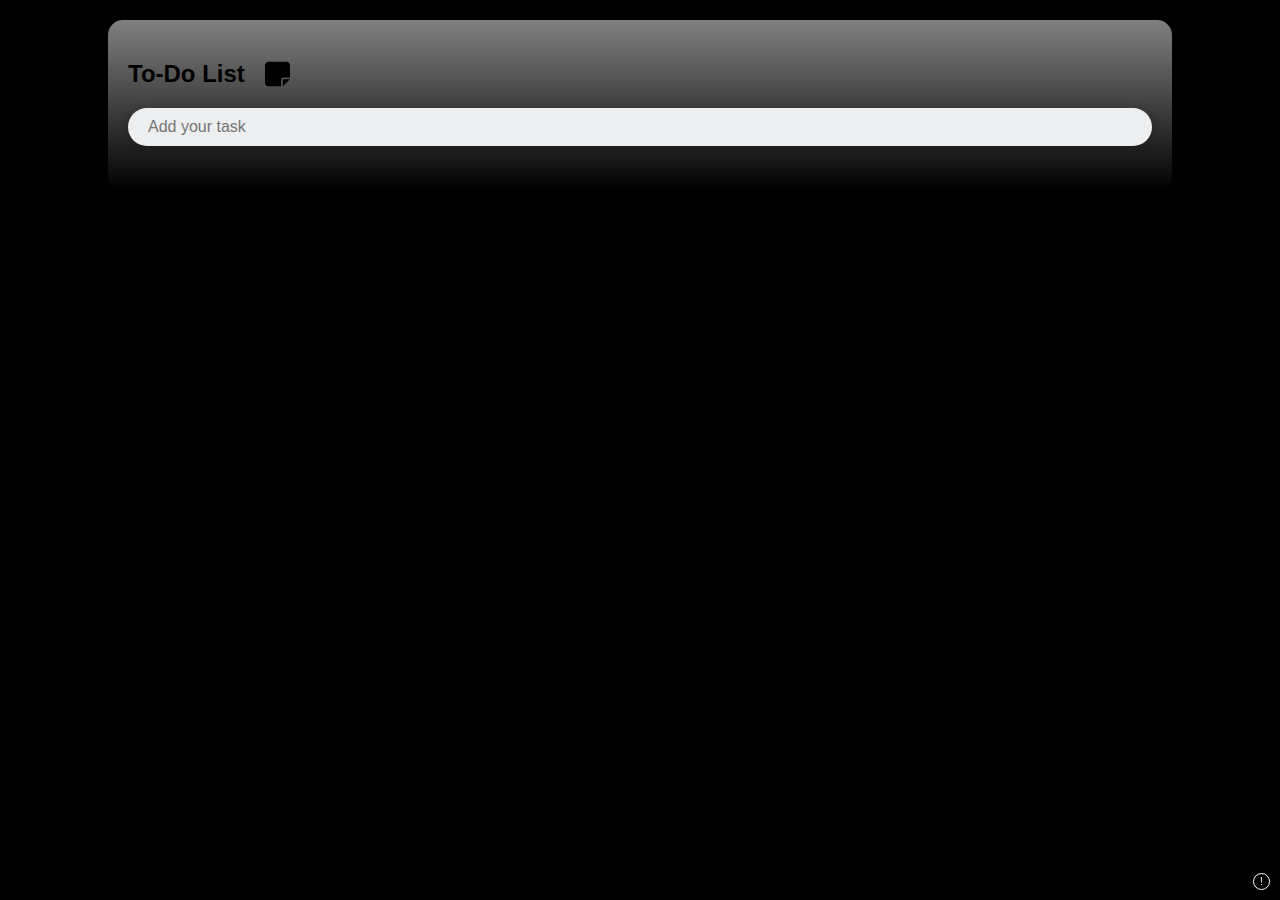
<file: index.html>
<!DOCTYPE html>
<html>

<head>
  <meta charset="UTF-8">
  <meta name="viewport" content="width=device-width, initial-scale=1.0, maximum-scale=1.0, user-scalable=no">
  <title>To Do List App - Hac.D5</title>
  <link rel="stylesheet" href="style.css">
      <link rel="icon" href="favicon.png" type="image/png">
</head>

<body>
  <div class="container">
    <div class="todo-app">
      <h2>To-Do List <img src="icon.svg" alt="Logo"></h2>
      <div class="row">
        <input type="text" id="input-box" placeholder="Add your task">
      </div>
      <ul id="list-container">
        <!-- List items will appear here -->
      </ul>
    </div>
  </div>
  <a href="info.html" id="info">!</a>
  <script src="/script.js"></script>
</body>

</html>
</file>
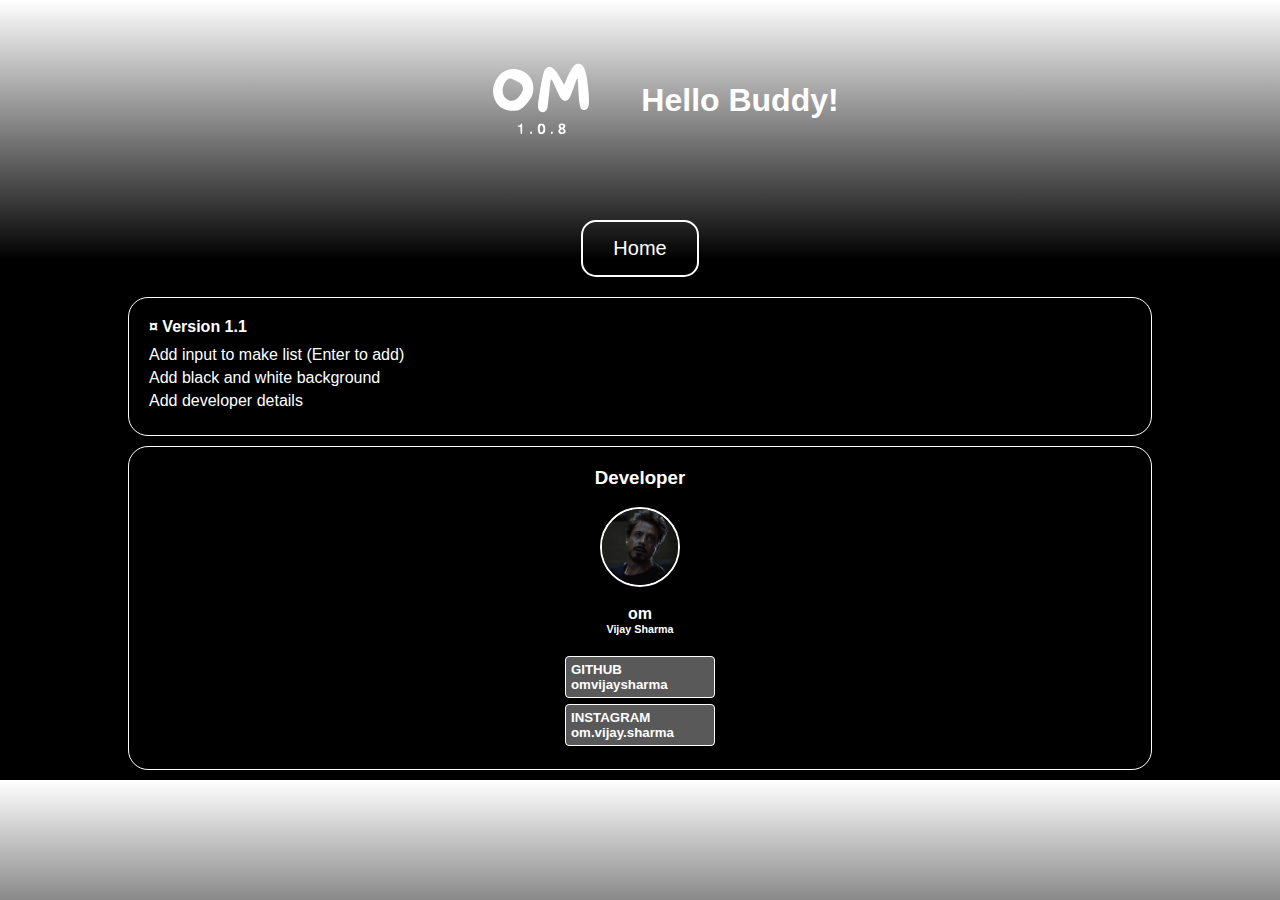
<file: info.html>
<!DOCTYPE html>
<html lang="en">
<head>
    <meta charset="UTF-8">
    <meta name="viewport" content="width=device-width, initial-scale=1.0, user-scalable=no">
    <title>Page Title</title>
    <style>
        /* General Reset */
* {
    margin: 0;
    padding: 0;
    box-sizing: border-box;
}

body, html {
    font-family: 'Quicksand', sans-serif;
    color: #fff;
    display: flex;
    justify-content: center;
    align-items: center;
    flex-direction: column;
    <!--  background: url('background.png') -->no-repeat center center fixed;
    background-size: 100% 100%;
    background:  linear-gradient(#fff, #000, #000, #000); 
    width: 100%;
}

/* Image and Heading */
.image-heading {
    display: flex;
    align-items: center;
    margin-bottom: 20px;
}

.image-heading img {
    width: 200px;
    margin-right: 20px;
}

/* Button Styling */
.btn-home {
    font-size: 20px;
    color: #fff;
    text-decoration: none;
    background: transparent;
    border: 2px solid #fff;
    border-radius: 15px;
    padding: 15px 30px;
    margin-bottom: 20px;
}

/* Version Information */
.version-info {
    border: 1px solid #fff;
    border-radius: 20px;
    padding: 20px;
    width: 80%;
}

.version-info h4 {
    margin-bottom: 10px;
}

.version-info ul {
    list-style: none;
}

.version-info li {
    margin-bottom: 5px;
    font-size: 16px;
}
.credit {
    border: 1px solid #fff;
    border-radius: 20px;
    padding: 20px;
    width: 80%;
    margin: 10px;
    justify-content: center;
    align-content: center;
    align-items: center;
    display: flex;
    flex-direction: column;
}
.credit img {
    height: 80px;
    width: 80px;
    border-radius: 50%;
    border: 2px solid #fff;
}
.credit h5 {
    text-decoration: none;
    color: white;
    padding: 5px;
    background: #595959;
    border-radius: 4px;
    border: 1px solid #fff;
    margin: 3px;
    width: 150px; 
}

    </style>
</head>
<body>

    <div class="image-heading"><svg xmlns="http://www.w3.org/2000/svg" width="200" height="200" viewBox="0 0 500 500" version="1.1"><path d="M 339.345 160.049 C 331.624 162.395, 322.340 176.480, 313.012 200 C 310.721 205.775, 308.488 210.871, 308.050 211.324 C 307.611 211.777, 304.720 207.366, 301.627 201.521 C 285.133 170.358, 273.026 160.704, 263.036 170.750 C 256.790 177.031, 255.638 181.543, 245.354 240 C 240.843 265.641, 241.917 276.085, 249.434 279.670 C 256.299 282.944, 263.670 278.715, 265.932 270.205 C 266.474 268.167, 268.066 255.250, 269.470 241.500 C 272.997 206.966, 274.130 198, 274.968 198 C 276.842 198, 279.580 203.026, 286.903 219.901 C 296.003 240.873, 300.287 247.959, 305.306 250.341 C 309.875 252.509, 312.782 252.430, 316.715 250.032 C 320.960 247.444, 323.551 242.090, 331.485 219.504 C 335.116 209.168, 338.684 199.572, 339.414 198.179 C 340.673 195.776, 340.792 195.745, 341.739 197.574 C 342.287 198.633, 343.019 209.400, 343.363 221.500 C 344.032 244.971, 346.613 266.235, 349.290 270.320 C 352.822 275.711, 362.067 276.273, 365.953 271.332 C 370.534 265.509, 371.115 255.551, 368.522 227.331 C 365.594 195.454, 362.764 180.719, 357.389 169.357 C 353.476 161.085, 346.974 157.731, 339.345 160.049 M 170.782 173.553 C 152.963 177.873, 139.806 190.788, 132.913 210.725 C 126.912 228.083, 131.158 249.885, 142.973 262.378 C 151.943 271.862, 165.282 277.158, 180.203 277.158 C 193.836 277.158, 201.596 273.211, 212.950 260.500 C 225.125 246.870, 229.650 237.682, 230.677 224.500 C 232.131 205.841, 223.996 189.368, 208.981 180.568 C 195.821 172.855, 183.212 170.539, 170.782 173.553 M 168.379 197.425 C 162.073 200.194, 155.086 213.057, 154.253 223.433 C 152.936 239.839, 162.854 252, 177.550 252 C 186.216 252, 195.192 244.527, 201.447 232.104 C 205.215 224.624, 205.697 221.385, 203.864 215.899 C 202.004 210.335, 198.063 206.987, 187.492 201.993 C 175.502 196.329, 172.506 195.613, 168.379 197.425 M 198.981 311.036 C 198.382 312.156, 196.566 313.337, 194.946 313.661 C 190.971 314.456, 191.172 316.793, 195.250 317.187 L 198.500 317.500 198.789 326.250 C 199.051 334.177, 199.262 335, 201.039 335 C 202.886 335, 203 334.247, 203 322 C 203 311.250, 202.746 309, 201.535 309 C 200.730 309, 199.580 309.916, 198.981 311.036 M 246.229 309.669 C 240.438 311.999, 240.696 332.134, 246.545 334.379 C 250.467 335.884, 255.648 335.003, 258.076 332.419 C 260.216 330.141, 260.500 328.920, 260.500 322 C 260.500 315.080, 260.216 313.859, 258.076 311.581 C 256.202 309.586, 254.726 309.018, 251.576 309.079 C 249.334 309.122, 246.928 309.388, 246.229 309.669 M 296.223 310.557 C 293.583 312.406, 293.239 317.096, 295.572 319.429 C 297.002 320.859, 296.956 321.240, 295.072 323.636 C 292.458 326.959, 292.458 329.041, 295.073 332.365 C 296.815 334.581, 297.937 335, 302.118 335 C 310.607 335, 314.744 328.653, 309.605 323.514 C 307.264 321.173, 307.252 321.082, 309.105 319.405 C 311.718 317.041, 311.549 312.498, 308.777 310.557 C 307.555 309.701, 304.730 309, 302.500 309 C 300.270 309, 297.445 309.701, 296.223 310.557 M 300.750 312.748 C 298.233 313.321, 298.459 317.693, 301.048 318.515 C 303.292 319.228, 306 317.531, 306 315.413 C 306 313.721, 303.052 312.224, 300.750 312.748 M 248.035 314.934 C 247.466 315.998, 247 319.178, 247 322 C 247 328.015, 248.319 331, 250.978 331 C 253.836 331, 256 327.122, 256 322 C 256 314.599, 250.721 309.916, 248.035 314.934 M 300.098 324.644 C 298.727 325.604, 298.003 327.012, 298.193 328.347 C 298.638 331.470, 305.527 332.067, 306.480 329.064 C 307.748 325.069, 303.596 322.194, 300.098 324.644 M 223.701 329.632 C 223.316 330.018, 223 331.415, 223 332.736 C 223 334.656, 223.452 335.075, 225.250 334.820 C 226.894 334.586, 227.500 333.831, 227.500 332.014 C 227.500 329.600, 225.185 328.149, 223.701 329.632 M 275.701 329.632 C 275.316 330.018, 275 331.415, 275 332.736 C 275 334.656, 275.452 335.075, 277.250 334.820 C 278.894 334.586, 279.500 333.831, 279.500 332.014 C 279.500 329.600, 277.185 328.149, 275.701 329.632" stroke="none" fill="#ffffff" fill-rule="evenodd"/></svg>

        <h1>Hello Buddy!</h1>
    </div>

<a href="index.html" class="btn-home">Home</a>

    <div class="version-info">
        <h4>¤ Version 1.1</h4>
        <ul>
 <li> Add input to make list (Enter to add)</li>
 <li> Add black and white background </li>
 <li> Add developer details </li>
        </ul>
    </div>
    
    <div class="credit">
        <h3> Developer </h3>
        </br>
        <img src="profile.png" alt="profile image on github">
        </br>
        <h4>om</h4>
        <h6> Vijay Sharma </h6>
        </br>
        <h5> GITHUB <p>omvijaysharma</p></h5>
        <h5> INSTAGRAM <p>om.vijay.sharma</p></h5>
    </div>

</body>
</html>
</file>
<file: style.css>
body {
  margin: 0;
  display: flex;
  flex-direction: column;
  padding: 0;
  font-family: sans-serif;
  box-sizing: border-box;
}

.container {
  width: 100%;
  min-height: 100vh;
  background: #000;
}

.todo-app {
  width: 80%;
  background: linear-gradient(#808080, #000);
  padding: 20px;
  border-radius: 15px;
  margin: 20px auto;
}

.todo-app h2 {
  color: #000;
  display: flex;
  align-items: center;
  margin-bottom: 20px;
}

.todo-app h2 img {
  width: 25px;
  margin-left: 20px;
}

.row {
  display: flex;
  align-items: center;
  justify-content: space-between;
  background: #edeef0;
  border-radius: 30px;
  padding-left: 0px;
  margin-bottom: 25px;
  box-shadow: 0 0 10px rgba(0, 0, 0, 0.2);
}

input {
  flex: 1;
  border: none;
  outline: none;
  background: transparent;
  font-size: 16px;
  border-radius: 0px;
  width: 100%;
  padding: 10px 20px;
}

ul li {
  list-style: none;
  font-size: 15px;
  padding: 13px 8px 5px 25px;
  user-select: none;
  position: relative;
  color: #fff;
  transition: all 0.5s ease;
}

ul li::before {
  content: '';
  position: absolute;
  height: 24px;
  width: 24px;
  border-radius: 50%;
  background-image: url(unchecked.svg);
  background-size: cover;
  background-position: center;
  top: 10px;
  left: -20px;
}

ul li.checked {
  color: #adadad;
  text-decoration: line-through;
}

ul li.checked::before {
  background-image: url(checked.svg);
}

ul li span {
  position: absolute;
  right: 0;
  top: 5px;
  color: #fff;
  text-align: center;
  border-radius: 50%;
  cursor: pointer;
  width: 35px;
  height: 35px;
  font-size: 20px;
  line-height: 35px;
}

ul li span:hover {
  background: rgba(0, 0, 0, 0.1);
}

ul li.move-to-bottom {
  transform: translateY(100px);
  opacity: 0;
}

ul li.move-to-top {
  transform: translateY(-100px);
  opacity: 0;
}

/* Ensure the task fades in smoothly when moved */
ul li.move-to-bottom, ul li.move-to-top {
  transition: all 0.5s ease;
}
#info {
    position: fixed;
    bottom: 10px;
    right: 10px;
    color: #fff;
    text-decoration: none;
    font-size: 10px;
    border: 1px solid #fff;
    border-radius: 50%;
    height: 15px;
    width: 15px;
    text-align: center;
    align-content: center;
}
</file>
